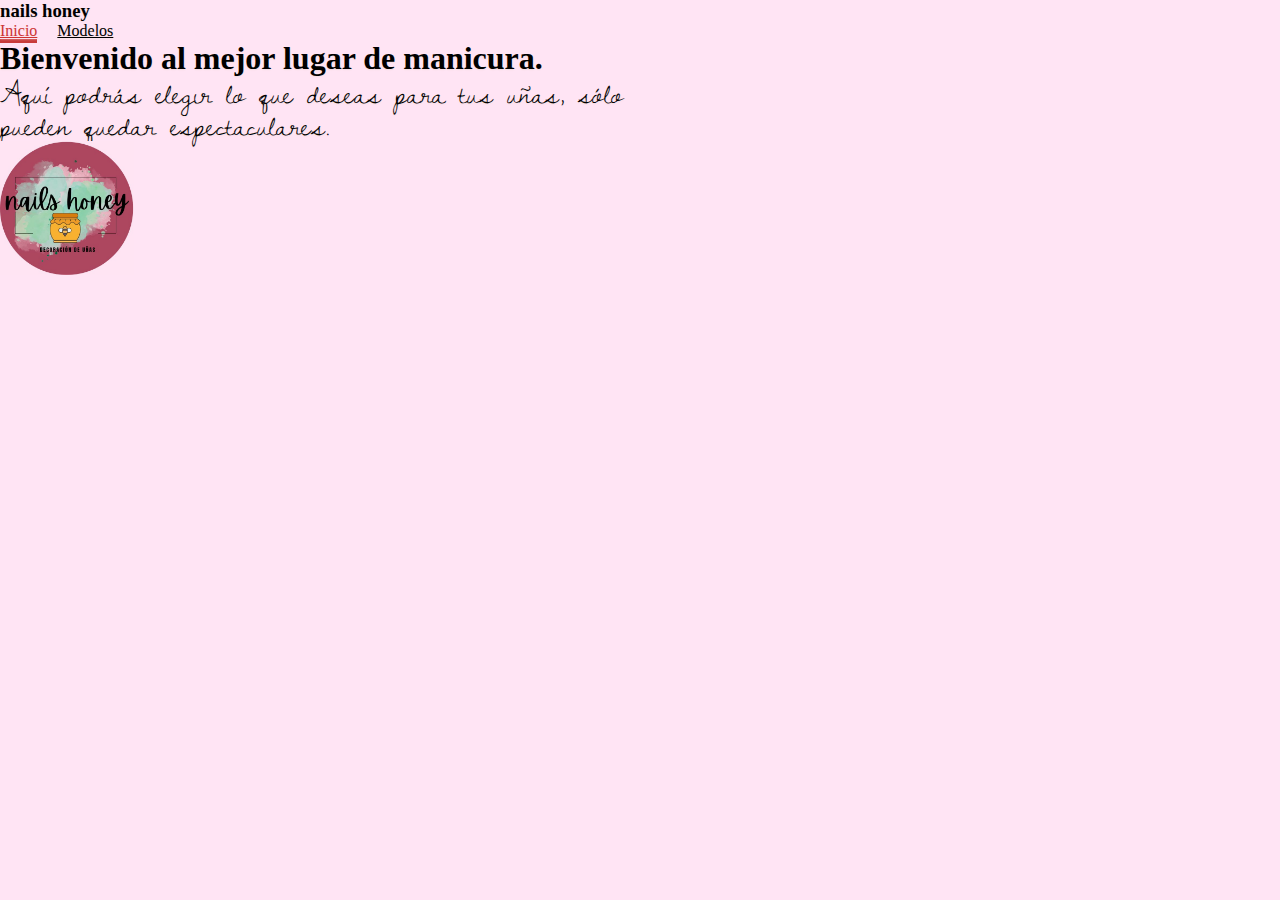
<file: index.html>
<!doctype html>
<html lang="en" class="h-100">
  <head>
    <meta charset="utf-8">
    <meta name="viewport" content="width=device-width, initial-scale=1">
    <meta name="description" content="">
    <meta name="author" content="Mark Otto, Jacob Thornton, and Bootstrap contributors">
    
    <title>Inicio</title>

    
    <!-- Custom styles for this template -->
    <link rel="canonical" href="https://getbootstrap.com/docs/5.2/examples/checkout/">
    <!-- CSS only -->
    <link href="https://cdn.jsdelivr.net/npm/bootstrap@5.2.0-beta1/dist/css/bootstrap.min.css" rel="stylesheet" integrity="sha384-0evHe/X+R7YkIZDRvuzKMRqM+OrBnVFBL6DOitfPri4tjfHxaWutUpFmBp4vmVor" crossorigin="anonymous">

    <link href="style.css" rel="stylesheet">
  </head>
  <body class="d-flex h-100 text-center text-bg-black">
    <div class="cover-container d-flex w-100 h-100 p-3 mx-auto flex-column">
    <header class="mb-auto">
      <div>
        <h3 class="float-md-start mb-0">nails honey</h3>
        <nav class="nav nav-masthead justify-content-center float-md-end">
          <a class="nav-link fw-bold py-1 px-0 active" aria-current="page" href="#">Inicio</a>
          <a class="nav-link fw-bold py-1 px-0" href="/tabs/modelSize.html">Modelos</a>
        </nav>
      </div>
    </header>

    <main class="px-3">
      <h1>Bienvenido al mejor lugar de manicura.</h1>
      <p class="lead">Aquí podrás elegir lo que deseas para tus uñas, sólo pueden quedar espectaculares.</p>
    </main>
 
    <footer class="mt-auto text-white-50">
      <img src="/img/logo.jpeg" alt="" width=20% >
    </footer>
  </div>
  
  </body>
</html>
</file>
<file: style.css>
@import url('https://fonts.googleapis.com/css2?family=Dawning+of+a+New+Day&display=swap');

* { 
  margin: 0;
  padding: 0;
  box-sizing: border-box;
}

/* Custom default button */
.btn-light,
.btn-light:hover,
.btn-light:focus {
  color: black;
  text-shadow: none; /* Prevent inheritance from `body` */
}

body {
  height: 100%;
  text-shadow: 0 .05rem .1rem rgb(243, 220, 223);
  /* box-shadow: inset 0 0 0 rgb(243, 220, 223); */
  background-color:#FFE4F4
   /* rgb(255, 205, 244); */
}

.cover-container {
  max-width: 42em;
}
/*
 * Header
 */

.nav-masthead .nav-link {
  color: black;
  border-bottom: .25rem solid transparent;
}

.nav-masthead .nav-link:hover,
.nav-masthead .nav-link:focus {
  border-bottom-color:rgb(206, 52, 52);;
}

.nav-masthead .nav-link + .nav-link {
  margin-left: 1rem;
}

.nav-masthead .active {
  color: rgb(206, 52, 52);
  border-bottom-color: rgb(200, 59, 59);
}

.bd-placeholder-img {
  font-size: 1.125rem;
  text-anchor: middle;
  -webkit-user-select: none;
  -moz-user-select: none;
  user-select: none;
}

@media (min-width: 768px) {
  .bd-placeholder-img-lg {
    font-size: 3.5rem;
  }
}

.b-example-divider {
  height: 3rem;
  background-color:#E7B1D7;
  border: solid rgba(0, 0, 0, .15);
  border-width: 1px 0;
  box-shadow: inset 0 .5em 1.5em rgba(0, 0, 0, .1), inset 0 .125em .5em rgba(0, 0, 0, .15);
}

.b-example-vr {
  flex-shrink: 0;
  width: 1.5rem;
  height: 100vh;
}

.bi {
  vertical-align: -.125em;
  fill: currentColor;
}

.nav-scroller {
  position: relative;
  z-index: 2;
  height: 2.75rem;
  overflow-y: hidden;
}

.nav-scroller .nav {
  display: flex;
  flex-wrap: nowrap;
  padding-bottom: 1rem;
  margin-top: -1px;
  overflow-x: auto;
  text-align: center;
  white-space: nowrap;
  -webkit-overflow-scrolling: touch;
}

.font1{
  font-weight: bold;
 font-size: larger;

}

.btn{
  background-color: pink;
  width: 3fr;
  height: 5rem;
  border-color: #E7B1D7;
  
  
}
.btn:hover, .btn:active, .btn:focus{
  background-color: rgb(212, 151, 151);
  border-color: #E7B1D7;
  box-shadow: none;
}

#foot{
  height: auto;
  display: flex;
  flex-flow: column-reverse wrap;
  justify-content: flex-end;
  align-content: flex-center;
  align-items: center;
  margin-top: 15%;
  margin-right: 2%;
  position: sticky;

}
.lead{
  font-family: 'Dawning of a New Day', cursive;
  font-size: 32px;
  line-height: 2rem;
}

.divResult{
  width: 25rem;
  margin: 3%;
}
</file>
